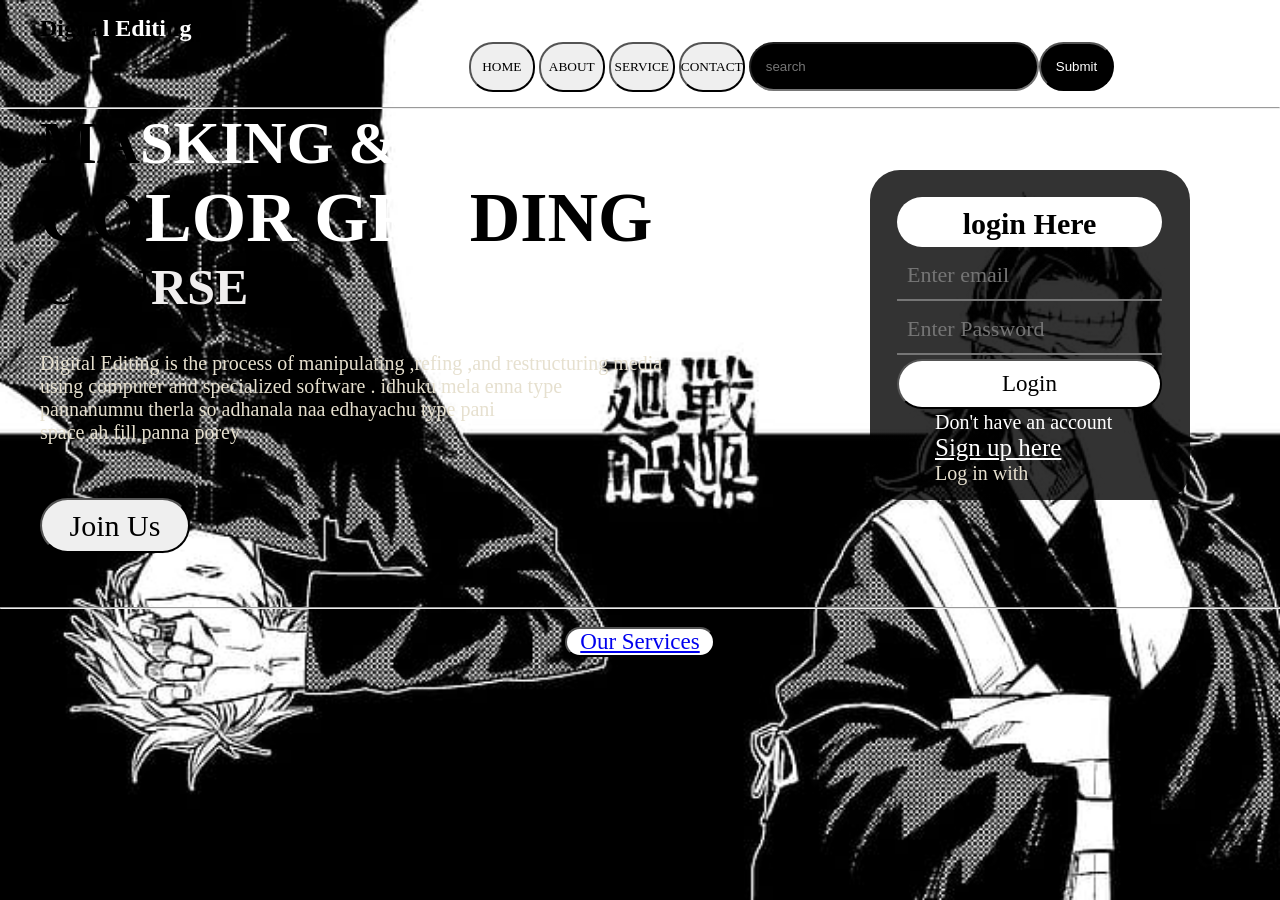
<file: CSS/index.html>
<!DOCTYPE html>
<html lang="en">
    <head>
        <meta charset="UTF-8">
        <title>DigEdit</title>
        <meta name="viewpoint" content="width=device-width ,initial-scale=1.0">
        <link rel="stylesheet" href="style.css">
    </head>
    <body>
        <div class="header"> 
             <nav>
                  <h1 class="r">Digita</h1><h1 class="t">l  Editi</h1><h1 class="l">n</h1><h1 class="k">g</h1>
                  <ul> 
                    <a href=""><button><li>HOME</li></button></a>
                    <a href=""><button><li href="about.html/" >ABOUT</li></button></a>
                    <a href=""><button><li>SERVICE</li></button></a>
                    <a href=""><button><li>CONTACT</li></button></a>
                    <input class="q" placeholder="search"><input class="w"  type="submit"
                </ul>
            </nav>  
            <hr> 
        </div>
        <h1 class="z">MA</h1><h1 class="v">SKING &</h1><BR>
        <h1 class="x">CO</h1><h1 class="b">LOR GRA</h1><h1 class="n">DING</h1><br>
        <h1 class="c">COU</h1><h1 class="m">RSE</h1>
        <br>
        <br>
        <br>
        <p>Digital Editing is the process of manipulating ,refing ,and  restructuring media</p>
        <p> using computer and specialized software . idhuku mela enna type</p>
        <p>pannanumnu therla so adhanala naa edhayachu type pani </p>
        <p>space ah fill panna porey</p>
        <div class="form">
            <h2>login Here</h2>
            <input type="email" placeholder="Enter email">
            <input type="password" placeholder="Enter Password">
            <a href="https://www.instagram.com/accounts/signup/phone/"><button>Login</button></a>
            <p class="h">Don't have an account</p>
            <a class="o" href="">Sign up here</a>
            <p class="j">Log in with</p>
            <br>
        </div>
        <br>
        <br>
        <br>
        <a href="https://www.youtube.com/live/Oka2QR2sWbo?si=h52g_Z3jgFnwmOEP">
            <button class="ol">Join Us</button> 
            </a>
        <br>
        <br>
        <br>
        <br><hr> <br>
        <center>
            <button class="kl">
                <a href="service.html">Our Services</a>
            </button>
        </center>
    </body>
</html>
</file>
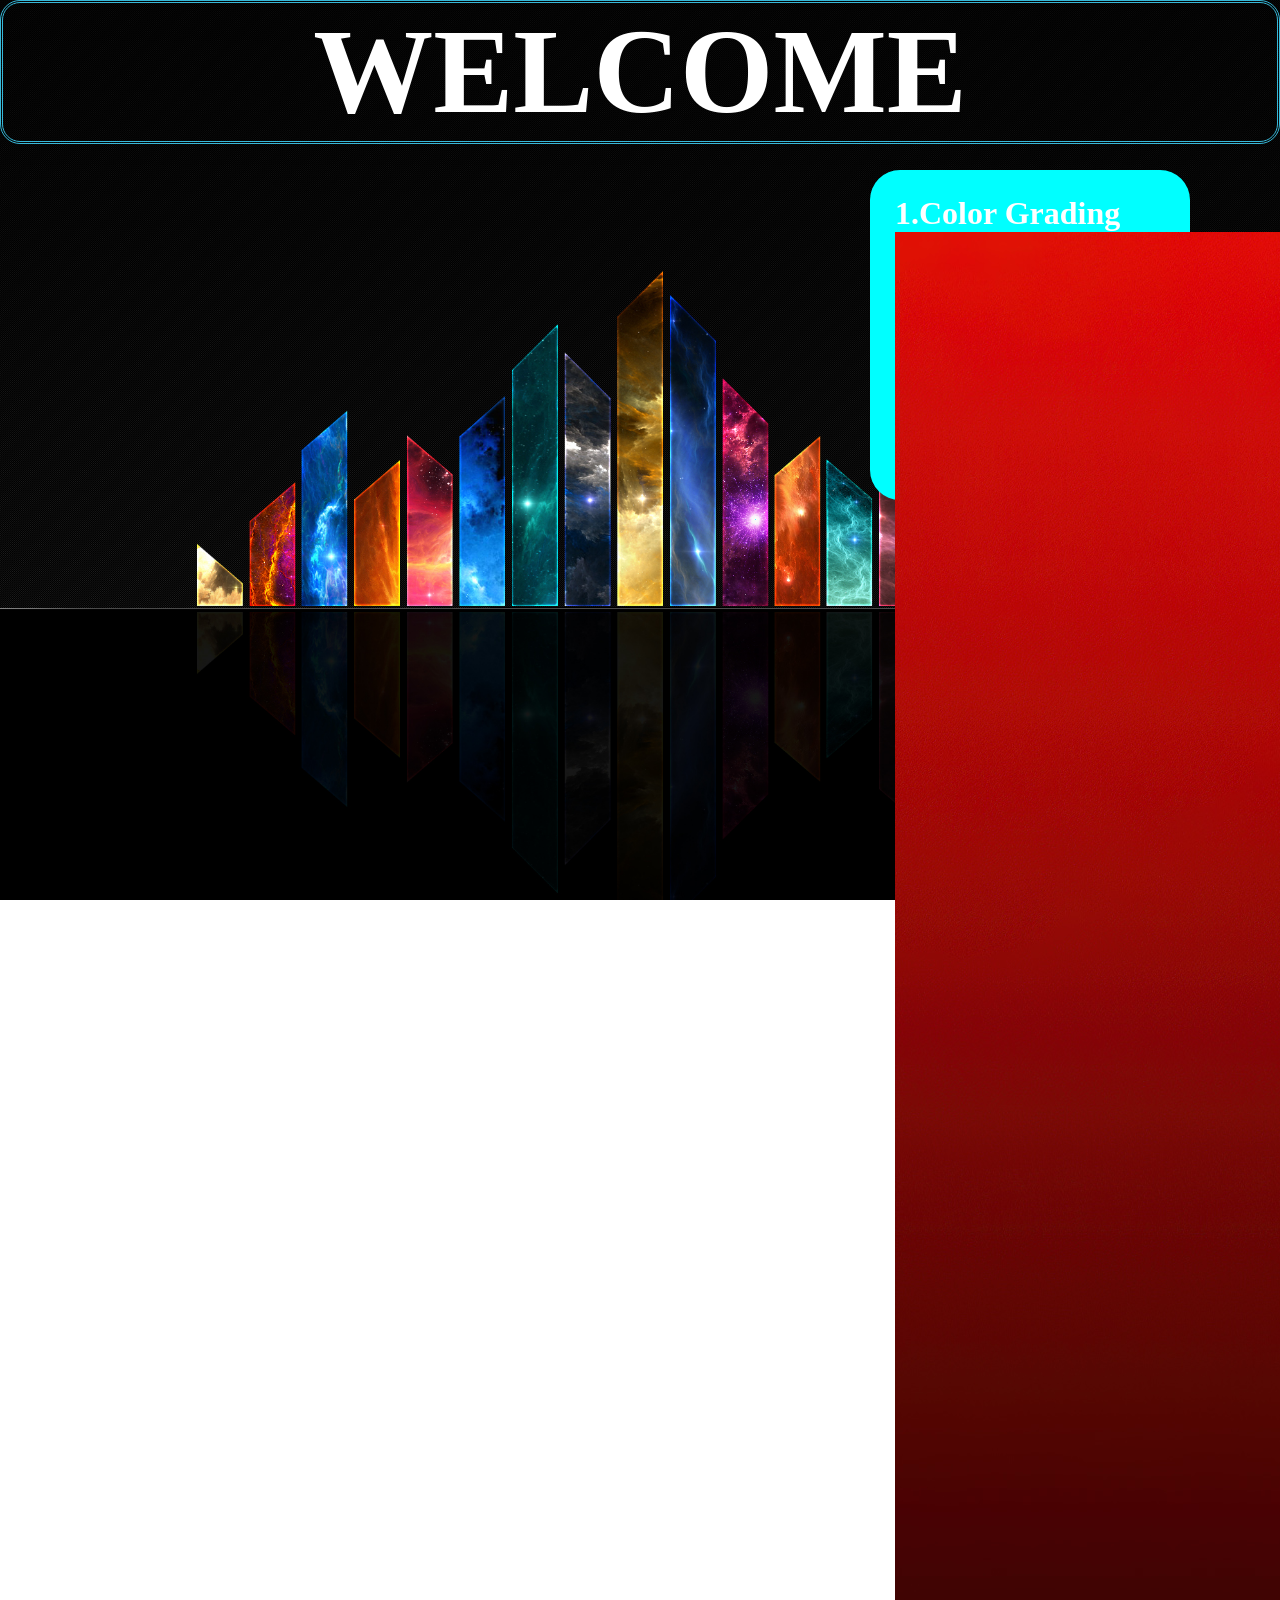
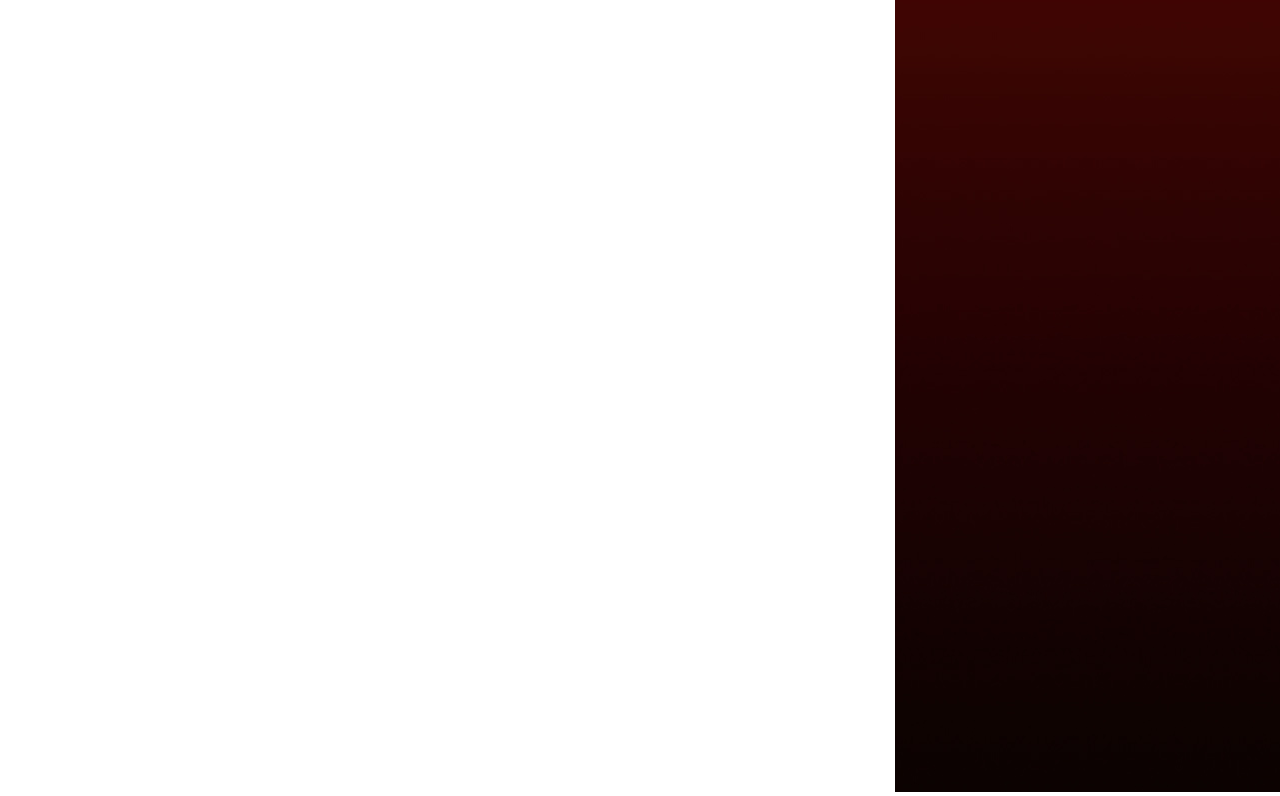
<file: CSS/service.html>
<!DOCTYPE html>
<html lang="en">
<head>
    <meta charset="UTF-8">
    <meta name="viewport" content="width=device-width, initial-scale=1.0">
    <title>Document</title>
    <link rel="stylesheet" href="service.css">
</head>
<body>
    <center>
        <h1 class="heading">WELCOME</h1>
    </center>
    <div class="first">
        <h1>1.Color Grading</h1>
        <img src="dragon-ball-super-saiyajin-god-4k-ao (1).jpg">

    </div>
</body>
</html>
</file>
<file: CSS/style.css>
*{
    margin: 0;
    padding: 0;
    box-sizing: border-box;
}
body{
    background-image: url("desktop-wallpaper-toji-fushiguro.jpg");
    background-position: center;
    background-size: cover;
    background-repeat: no-repeat;
    background-attachment: fixed;
    font-family: Arial, Helvetica, sans-serif;
    color: white;
}
nav{
    font-family: Playfair Display;
    color: gray;
    padding: 15px;
    margin-left: 25px;
}
.r{
    color: black;               
}
.t{
    color: white;
}
.l{
    color: black;
}
.k{
    color: white;
}
h1,ul,li{
    display: inline-block;
    padding: 0px;
}
a button{
    font-family: Poppins;
    display: inline-block;
    border-radius: 24px;
    width: 66px;
    height: 50px;
}    
ul{
    margin-left: 35%;
}
h1{
    color: black;
}
li:hover{
    color:black;
    cursor:pointer;
}
.q{
    width: 290px;
    max-width: 450px;
    padding-left:458px;
    padding:15px;
    background-color: black;
    color: whitesmoke;
    border-radius: 30px;
}
.w{
    padding: 15px;
    background-color: black;
    color: white;
    border-radius: 30px;
}
.w:hover{
    color: black;
    background-color: grey;
}
.z{
    font-family: Playfair Display;
    margin-left: 40px;
    font-size: 60px;
    display: inline-block;
}
.x{
    font-family: Poppins;
    margin-left: 40px;
    font-size: 70px;
    display: inline-block;
}
.c{
    font-family: Playfair Display;
    margin-left:40px;
    font-size: 50px;
    display: inline-block;
}
.v{
    color: white;
    font-family: Playfair Display;
    font-size: 60px;
    display: inline-block;
}
.b{
    color: white;
    font-family: Poppins;
    font-size: 70px;
    display: inline-block;
}
.n{
    font-family: Poppins;
    font-size: 70px;
    display: inline-block;

}
.m{
    color: rgb(240, 238, 238);
    font-family: Playfair Display;
    font-size: 50px;
    display: inline-block;
}
p{
    font-family: Playfair Display;
    margin-left: 40px;
    font-size: 20px;
    color: rgb(230, 224, 207);
}
.form{
    width: 320px;
    height: 330px;
    background:linear-gradient( to top,rgba(0,0,0,0.8)50px,rgba(0,0,0,0.8)50%);
    position: absolute;
    top: 170px;
    left: 870px;
    border-radius: 30px;
    padding: 25px;
}
.form h2{
    background-color: white;
    text-align: center;
    color: black;
    font-size: 30px;
    font-family: 'Times New Roman', Times, serif;
    border-radius: 30px;
    margin: 2px;
    width: 265px;
    height: 50px;
    padding: 10px;
}
.form input{
    background: transparent;
    color: white;
    font-size: 22px;
    font-family:  Playfair Display;
    border-top: none;
    border-left: none;
    border-right: none;
    margin: 2px;
    width: 265px;
    height: 50px;
    padding: 10px;
}
.form button{
    background-color: white;
    text-align: center;
    color: black;
    font-size: 23px;
    font-family:  Playfair Display;
    border-radius: 30px;
    margin: 2px;
    width: 265px;
    height: 50px;
    padding: 10px;
}
button:hover{
    color: black;
    background-color: grey;

}
.form button:hover{
    color: black;
    background-color: grey;
    
}
.form a:hover{
    color: black;
    background-color: grey;
}
.form a{
    color: white;
    font-size: 25px;
}
.h{
    color: white;
    align-items: center;
}
.o{
    font-family: Poppins;
    margin-left: 40px;
    font-size: 30px;
    display: inline-block;
    border-radius: 30px;
    width: 150px;
    align-items: center;
}    
.ol{
    font-family: Poppins;
    margin-left: 40px;
    font-size: 30px;
    display: inline-block;
    border-radius: 30px;
    width: 150px;
    height: 55px;
}
.kl{
    color: rgb(0, 0, 0);
    background-color: white;
    font-family: Poppins;
    font-size:23px;
    display: inline-block;
    border-radius: 30px;
    height: 4   0px;
    width: 150px;
    
}
.kl:hover{
    background-color: grey;
    cursor: pointer;
}
</file>
<file: CSS/service.css>
*{
    margin: 0;
    padding: 0;
    box-sizing: border-box;
}
body{
    background-image: url("Dark-Street-Black-Wallpaper.jpg");
    background-position: center;
    background-size: cover;
    background-repeat: no-repeat;
    background-attachment: fixed;
    font-family: Arial, Helvetica, sans-serif;
    color: white;
}
.heading{
    font-family:'Times New Roman', Times, serif;
    font-size: 120px;
    border-style:double;
    border-color:rgb(55, 184, 216);
    border-radius:20px ;
}
.first{
    width: 320px;
    height: 330px;
    background-color: aqua;
    position: absolute;
    top: 170px;
    left: 870px;
    border-radius: 30px;
    padding: 25px;
}
.first h1{
    font-family: 'Times New Roman', Times, serif;
}
.first img{
    size: 10%;
}
</file>
